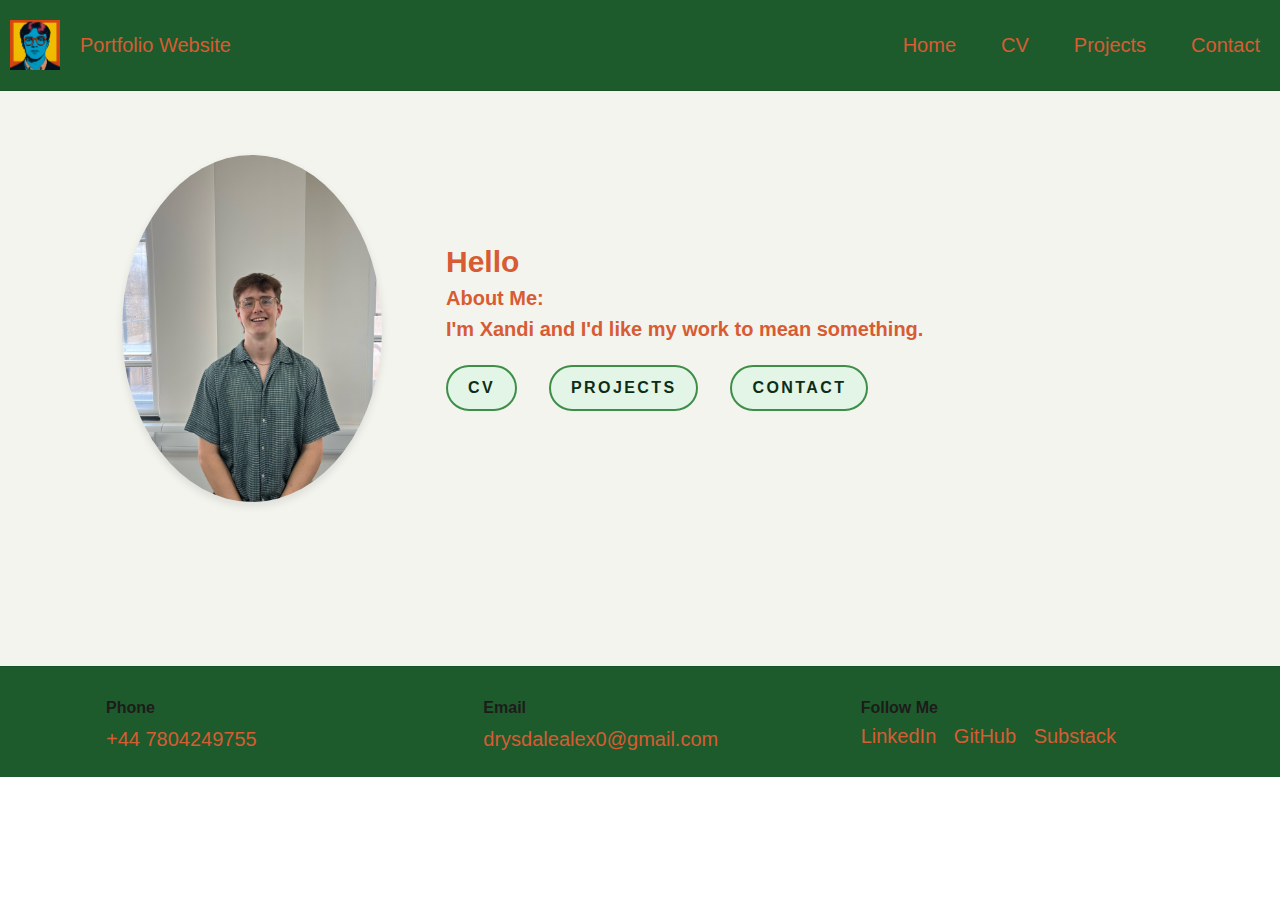
<file: index.html>
<!DOCTYPE html>
<html lang="en">
<head>
    <meta charset="UTF-8">
    <meta name="viewport" content="width=device-width, initial-scale=1.0">
    <title>Xandi Portfolio Website</title>
    <link rel="stylesheet" href="styles.css">
    <link rel="icon" type="img/PNG" href="assets/arhol.PNG">
    <script src="./scripts.js"></script>
</head>
<body>
     <!--content here-->
        <header>
            <a href="index.html" class="logo-holder">
                <div class="logo">
                    <img src="assets/arhol.PNG" width="50" height="50">
                </div>
                <div class="logo-text">Portfolio Website</div>
            </a>
            <nav>
                <ul id="menu">
                    <li>
                        <a href="index.html">Home</a>
                    </li>
                    <li>
                        <a href="assets/cv.pdf" download>CV</a>
                    </li>
                    <li>
                        <a href="projects.html">Projects</a>
                    </li>
                    <li>
                        <a href="#footer">Contact</a>
                    </li>
                </ul>
                <a href="#" class="mobile-toggle" onClick="toggleMobileMenu();">
                    <svg class="w-6 h-6 text-gray-800 dark:text-white" aria-hidden="true" xmlns="http://www.w3.org/2000/svg" width="24" height="24" fill="none" viewBox="0 0 24 24">
                        <path stroke="currentColor" stroke-linecap="round" stroke-width="2" d="M5 7h14M5 12h14M5 17h14"/>
                    </svg>
                </a>
            </nav>
        </header>
        <main>
            <div class="main-holder">
                <div class="photo">
                    <img src="assets/LinkedIn.jpeg"  class ="profile-img" alt="Profile Photo" width="300" height="400">
                </div>
                <div class="intro">
                    <div class="main-text-holder">
                        <h2 class="main-text">Hello</h2>
                        <h4 class="main-text">About Me:</h4>
                        <p class="main-text">I'm Xandi and I'd like my work to mean something.</p>
                    </div>
                    <div class="hero-buttons">
                        <a href="assets/cv.pdf" download class="button">CV</a>
                        <a href="projects.html" class="button">Projects</a>
                        <a href="#footer" class="button">Contact</a>
                    </div>
                </div>
            </div>
        </main>
        <footer id="footer">
            <div class="footer-container">
                <div class="footer-item">
                    <h4>Phone</h4>
                    <p>+44 7804249755</p>
                </div>

                <div class="footer-item">
                    <h4>Email</h4>
                    <p>drysdalealex0@gmail.com</p>
                </div>

                <div class="footer-item">
                    <h4>Follow Me</h4>
                    <a href="javascript:window.open('https://www.linkedin.com/in/alexander-drysdale', '_blank')">LinkedIn</a>
                    <a href="https://github.com/Alex-Drysdale" target="_blank">GitHub</a>
                    <a href="https://xandidrysdale.substack.com" target="_blank">Substack</a>
                </div>
            </div>
        </footer>
</body>
</html>
</file>
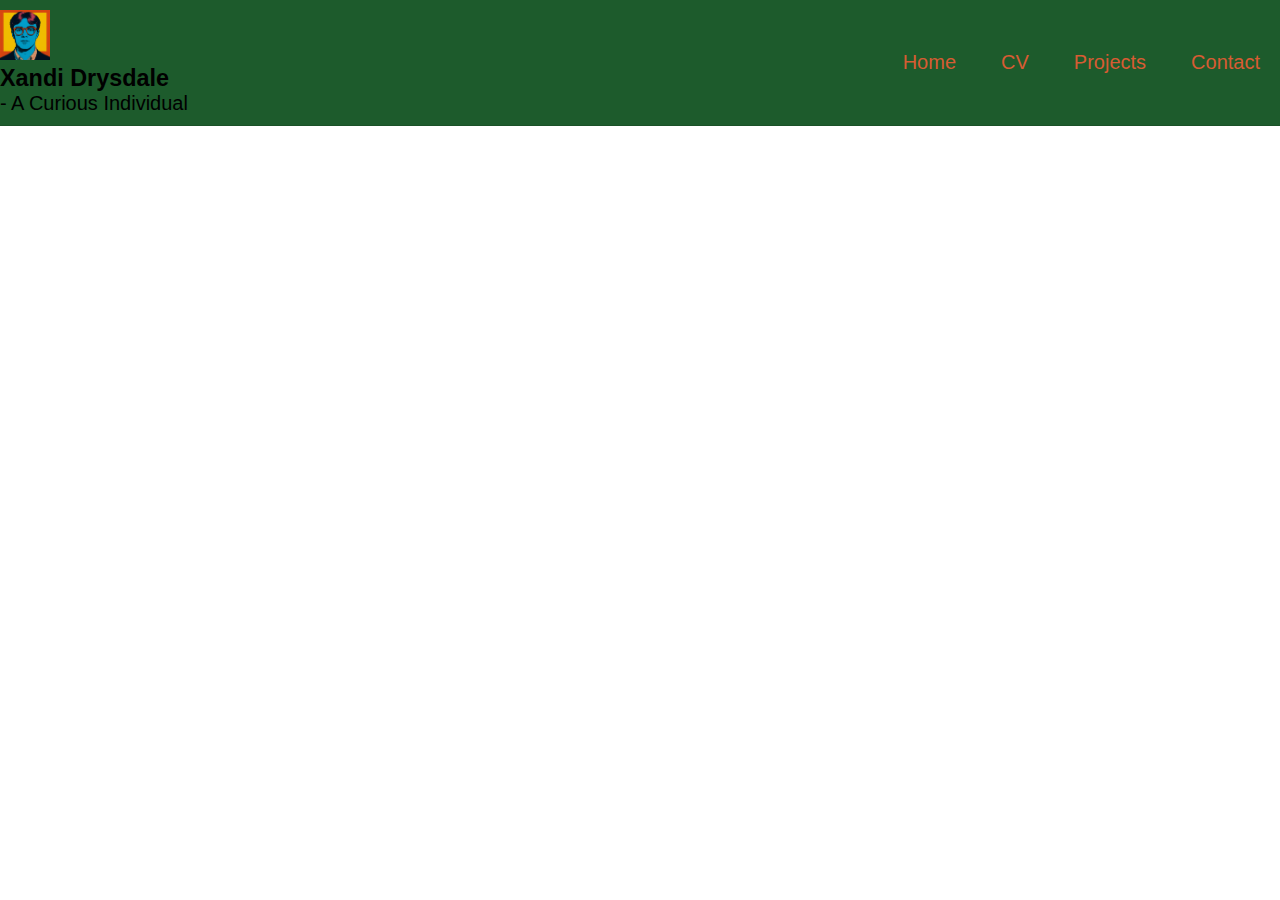
<file: cv.html>
<!DOCTYPE html>
<html lang="en">
<head>
    <meta charset="UTF-8">
    <meta name="viewport" content="width=device-width, initial-scale=1.0">
    <title>Xandi Portfolio Website</title>
    <link rel="stylesheet" href="styles.css">
    <link rel="icon" type="img/PNG" href="assets/arhol.PNG">
</head>
<body>
     <!--content here-->
        <header>
            <div class="header-left">
                <img src="assets/arhol.PNG" alt="Logo" class="logo-img" width="50" height="50">
                <div class="name-block">
                    <h3>Xandi Drysdale</h3>
                    <p class="tagline">- A Curious Individual</p>
                </div>
            </div>
            <nav class="header-nav">
                <ul>
                    <li><a href="index.html" aria-current="page">Home</a></li>
                    <li><a href="cv.html">CV</a></li>
                    <li><a href="projects.html">Projects</a></li>
                    <li><a href="#">Contact</a></li>
                </ul>
            </nav>
        </header>
        
</body>
</html>
</file>
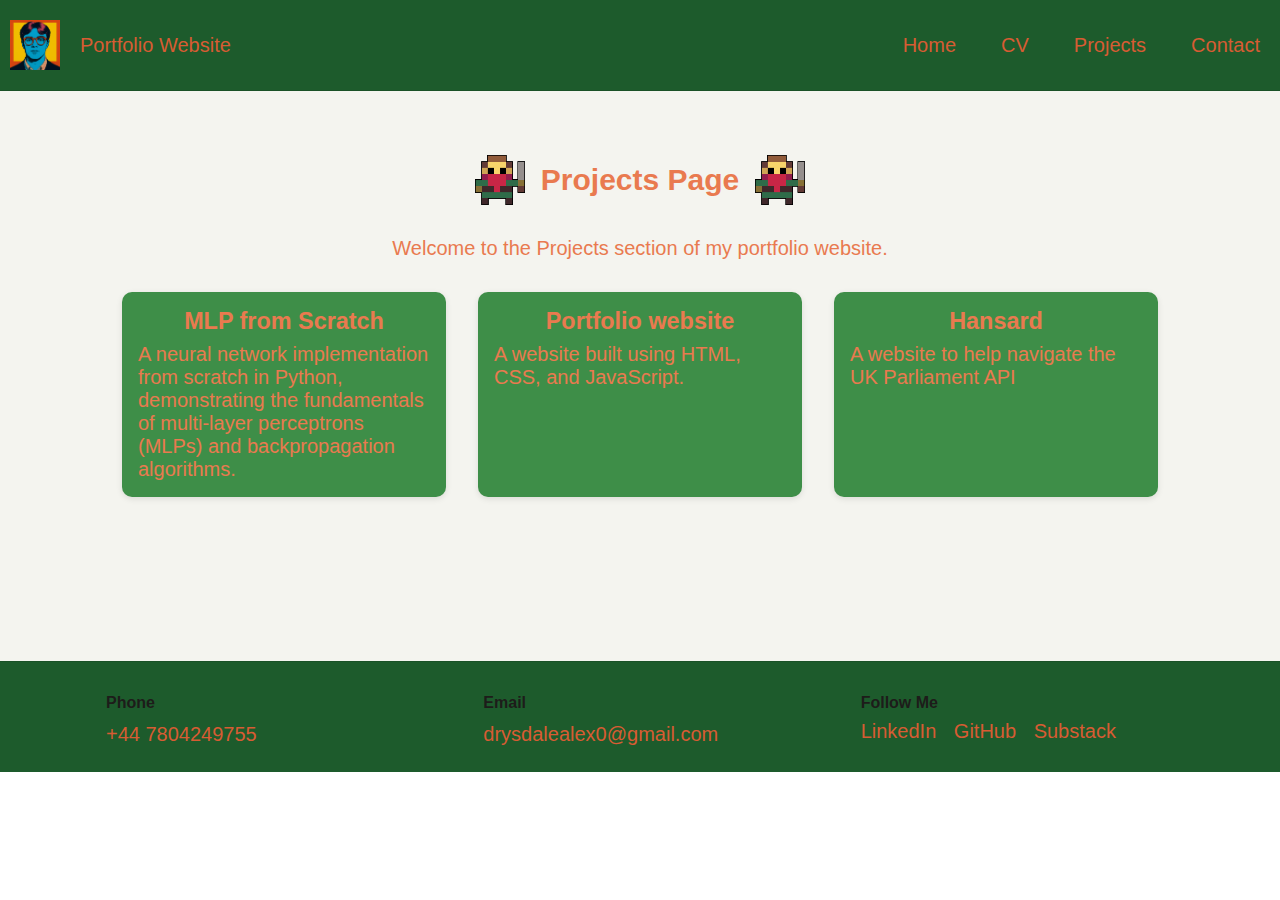
<file: projects.html>
<!DOCTYPE html>
<html lang="en">
<head>
    <meta charset="UTF-8">
    <meta name="viewport" content="width=device-width, initial-scale=1.0">
    <title>Xandi Portfolio Website</title>
    <link rel="stylesheet" href="styles.css">
    <link rel="icon" type="img/PNG" href="assets/arhol.PNG">
    <script src="./scripts.js"></script>
</head>
<body>
     <!--content here-->
        <header>
            <a href="index.html" class="logo-holder">
                <div class="logo">
                    <img src="assets/arhol.PNG" width="50" height="50">
                </div>
                <div class="logo-text">Portfolio Website</div>
            </a>
            <nav>
                <ul id="menu">
                    <li>
                        <a href="index.html">Home</a>
                    </li>
                    <li>
                        <a href="assets/cv.pdf" download>CV</a>
                    </li>
                    <li>
                        <a href="projects.html">Projects</a>
                    </li>
                    <li>
                        <a href="#footer">Contact</a>
                    </li>
                </ul>
                <a href="#" class="mobile-toggle" onClick="toggleMobileMenu();">
                    <svg class="w-6 h-6 text-gray-800 dark:text-white" aria-hidden="true" xmlns="http://www.w3.org/2000/svg" width="24" height="24" fill="none" viewBox="0 0 24 24">
                        <path stroke="currentColor" stroke-linecap="round" stroke-width="2" d="M5 7h14M5 12h14M5 17h14"/>
                    </svg>
                </a>
            </nav>
        </header>
        <main>
            <div class="projects-page">
                <div class="projects-header">
                    <img src="assets/rogue.png" width="50" height="50">
                    <h2>Projects Page</h2>
                    <img src="assets/rogue.png" width="50" height="50">
                </div>
                <div class="projects-blurb">
                    <p>Welcome to the Projects section of my portfolio website.</p>
                </div>
                <div class="projects-content">
                    <div class="project-item">
                        <h3>MLP from Scratch</h3>
                        <p>A neural network implementation from scratch in Python, demonstrating the fundamentals of multi-layer perceptrons (MLPs) and backpropagation algorithms.</p>
                    </div>
                    <div class="project-item">
                        <h3>Portfolio website</h3>
                        <p>A website built using HTML, CSS, and JavaScript.</p>
                    </div>
                    <div class="project-item">
                        <h3>Hansard</h3>
                        <p>A website to help navigate the UK Parliament API</p>
                    </div>
                </div>
            </div>
 
        </main>
        <footer id="footer">
            <div class="footer-container">
                <div class="footer-item">
                    <h4>Phone</h4>
                    <p>+44 7804249755</p>
                </div>

                <div class="footer-item">
                    <h4>Email</h4>
                    <p>drysdalealex0@gmail.com</p>
                </div>

                <div class="footer-item">
                    <h4>Follow Me</h4>
                    <a href="javascript:window.open('https://www.linkedin.com/in/alexander-drysdale', '_blank')">LinkedIn</a>
                    <a href="https://github.com/Alex-Drysdale" target="_blank">GitHub</a>
                    <a href="https://xandidrysdale.substack.com" target="_blank">Substack</a>
                </div>
            </div>
        </footer>
</body>
</html>
</file>
<file: styles.css>
*, *::before , *::after {
   box-sizing: border-box;
   margin: 0;
   padding: 0;
}

html {
  scroll-behavior: smooth;
}

:root {
  /* Base (neutrals) */
  --base-100: #F4F4EF;  /* lightest background */
  --base-400: #C8C5B9;  /* light secondary bg */
  --base-600: #59564D;  /* subdued text */
  --base-900: #1D1C1A;  /* primary text / high contrast */

  /* Green - Primary Brand */
  --green-100: #E2F5E7; /* subtle background tint */
  --green-400: #3E8E48; /* button hover / highlights */
  --green-600: #1D5B2C; /* header, primary brand */
  --green-900: #0D2D16; /* deep accents */

  /* Orange - Accent / CTA */
  --orange-100: #F9D2C3; /* soft highlights */
  --orange-400: #E97A4F; /* default button color */
  --orange-600: #D75C33; /* strong CTA, icon, active state */
  --orange-900: #A43E21; /* dark accents, shadows */
}



body {
    font-family: Arial, -apple-system, BlinkMacSystemFont, "Segoe UI", Roboto, Helvetica, sans-serif;
    font-optical-sizing: auto;
    font-style: normal;
    font-size: 20px;
}

a {
    text-decoration: none;
    color: var(--orange-600);
    &:hover {
        text-decoration: underline;
    }
}


header {
    padding-top: 10px;
    padding-bottom: 10px;
    display : flex;
    justify-content: space-between;
    max-width: 1440px;
    margin: auto;
    border-bottom: 1px solid rgba(0,0,0,0.1);
    background-color: var(--green-600);
    

    .logo-holder{
        display: flex;
        padding: 10px;
        align-items: center;

        .logo{
            display: flex;
            margin-right: 20px;
        }
        .logo-text{
            flex:1;
        }
    }

    nav {
        display: flex;
        align-items: center;
        ul {
            display: flex;
            list-style-type: none;
            gap: 5px;
            li {
                display: inline-block;
                a {
                    display: inline-block;
                    padding: 10px 20px;
                    color: var(--orange-600);
                    &:hover {
                        background-color: var(--orange-100);
                        border-radius:10px;
						text-decoration:none;
                    }
                }
            }
        }
        .mobile-toggle {
            display: none;
            color: var(--base-900);
            padding: 10px;

            @media (max-width: 768px) {
                display: inline-block;
                position: absolute;
                right: 20px;
                top: 20px;
            }
        }
    }

    @media (max-width: 1024px) {
        flex-direction:column;
		align-items:center;
    }

    @media (max-width: 768px) {
        flex-direction:column;
		align-items:center;
        nav {
			margin-top:10px;
			width:100%;
            ul {
                display: none;
                flex-direction: column;
                text-align: center;
                width: 100%;
                a {
					width:100%;
				}
				&.active {
					display:flex;
				}
            }
        }
    }
}


/* Centre stage */
/* MAIN LAYOUT */
main {
  background-color: var(--base-100);
  padding-bottom: 100px;
}

/* Outer hero container */
.main-holder {
  max-width: 1100px;
  margin: 0 auto;
  padding: 4rem 2rem;
  display: flex;
  gap: 4rem;
  align-items: center;
}

/* Photo column */
.photo {
  flex: 0 0 260px;             /* fixed-ish width on desktop */
  aspect-ratio: 3 / 4;         /* keeps it portrait */
  border-radius: 50%;          /* circle/oval frame */
  overflow: hidden;
  box-shadow: 0 4px 8px rgba(0, 0, 0, 0.1);
}

/* Actual image */
.profile-img {
  width: 100%;
  height: 100%;
  object-fit: cover;           /* fills the frame without distortion */
  object-position: 50% 25%;    /* adjust to keep your face centred */
}

/* Text column */
.intro {
  flex: 1;
  display: flex;
  flex-direction: column;
  gap: 1.5rem;
  color: var(--orange-600);
  font-weight: 600;
}

/* Text block in intro */
.main-text-holder {
  display: flex;
  flex-direction: column;
  gap: 0.5rem;
}

/* Buttons row */
.hero-buttons {
  display: flex;
  flex-wrap: wrap;
  gap: 1rem;
}

/* Re-use your .button styles – they already look nice */




.button {
  display: inline-block;
  text-decoration: none;
  cursor: pointer;
  padding: .75rem 1.25rem;
  border-radius: 10rem;
  color: var(--green-900);
  text-transform: uppercase;
  font-size: 1rem;
  letter-spacing: .15rem;
  transition: background-color .25s ease, transform .15s ease;
  position: relative;
  overflow: hidden;
  background-color: var(--green-100);
  border: 2px solid var(--green-400);
  margin-right: 1rem; /* space between buttons */
}

.button:hover,
.button:focus {
  background-color: var(--green-400); /* darker teal on hover */
  transform: translateY(-2px);
  outline: none;
  text-decoration: none;
}
  
.button:active {
  transform: translateY(0);
}

@media (max-width: 768px) {
  .main-holder {
    flex-direction: column;
    text-align: center;
    gap: 2rem;
  }

  .photo {
    flex: 0 0 auto;
    width: 60vw;          /* scale photo with viewport */
    max-width: 260px;
    margin: 0 auto;
  }

  .hero-buttons {
    justify-content: center;
  }
}



footer {
    padding-top: 1rem;
    display : flex;
    justify-content: space-between;
    width: 100%;
    margin: auto;
    border-top: 1px solid rgba(0,0,0,0.1);
    background-color: var(--green-600);
    padding-bottom: 0;
    
    .footer-container{
        max-width: 1100px;
        margin: 0 auto;
        display: flex;
        justify-content: space-between;
        gap: 2rem;
        align-items: flex-start;
        flex-wrap: wrap;
        width: 100%;

        .footer-item {
            flex: 1 1 180px;
            min-width: 160px;
            margin: 1rem 0;
            margin-left: 1rem;
        }

        .footer-item h4 {
            margin: 0 0 0.5rem 0;
            color: var(--base-900);
            font-size: 1rem;
        }

        .footer-item p {
            margin: 0 0 0.5rem 0;
            color: var(--orange-600);
            line-height: 1.4;
        }

        /* links */
        .footer-item a {
            display: inline-block;
            color: var(--orange-600);
            text-decoration: none;
            margin-right: 0.75rem;
            margin-bottom: 0.25rem;
        }

        .footer-item a:hover,
        .footer-item a:focus {
            text-decoration: underline;

        }
    }

    @media (max-width: 768px) {
        padding-top: 1rem;
        padding-bottom: 0;
        
        .footer-container {
            flex-direction: column;
            align-items: center;
            text-align: center;
            gap: 0;
        }
        .footer-item {
            width: 100%;

        }
        .footer-item a { 
            margin-right: 0.5rem; 

        }
    }
}

.projects-page {
  max-width: 1100px;
  margin: 0 auto;
  padding: 4rem 2rem;
  color: var(--orange-400);

  .projects-header {
    margin-bottom: 2rem;
    text-align: center;
    display: flex;
    align-items: center;
    justify-content: center; /* centers the whole group */
    gap: 1rem;
  }

  .projects-blurb {
    margin-bottom: 2rem;
    text-align: center;
  }

  .projects-content {
    display: grid;
    grid-template-columns: repeat(auto-fit, minmax(250px, 1fr));
    gap: 2rem;



    .project-item {
      display: block;
      background-color: var(--green-400);
      padding: 1rem;
      border-radius: 10px;
      color: inherit;
      text-decoration: none;
      box-shadow: 0 2px 6px rgba(0, 0, 0, 0.1);
      min-height: 140px;

      h3 {
        text-align: center;
        margin-bottom: 0.5rem;
        color: var(--orange-400);
      }


    }

    .project-item:hover,
    .project-item:focus {
      transform: translateY(-6px);
      box-shadow: 0 10px 24px rgba(0,0,0,0.12);
      outline: none;
    }

    @media (max-width: 480px) {
      .project-item { padding: .75rem; min-height: 120px; }
    }
  }
}
</file>
